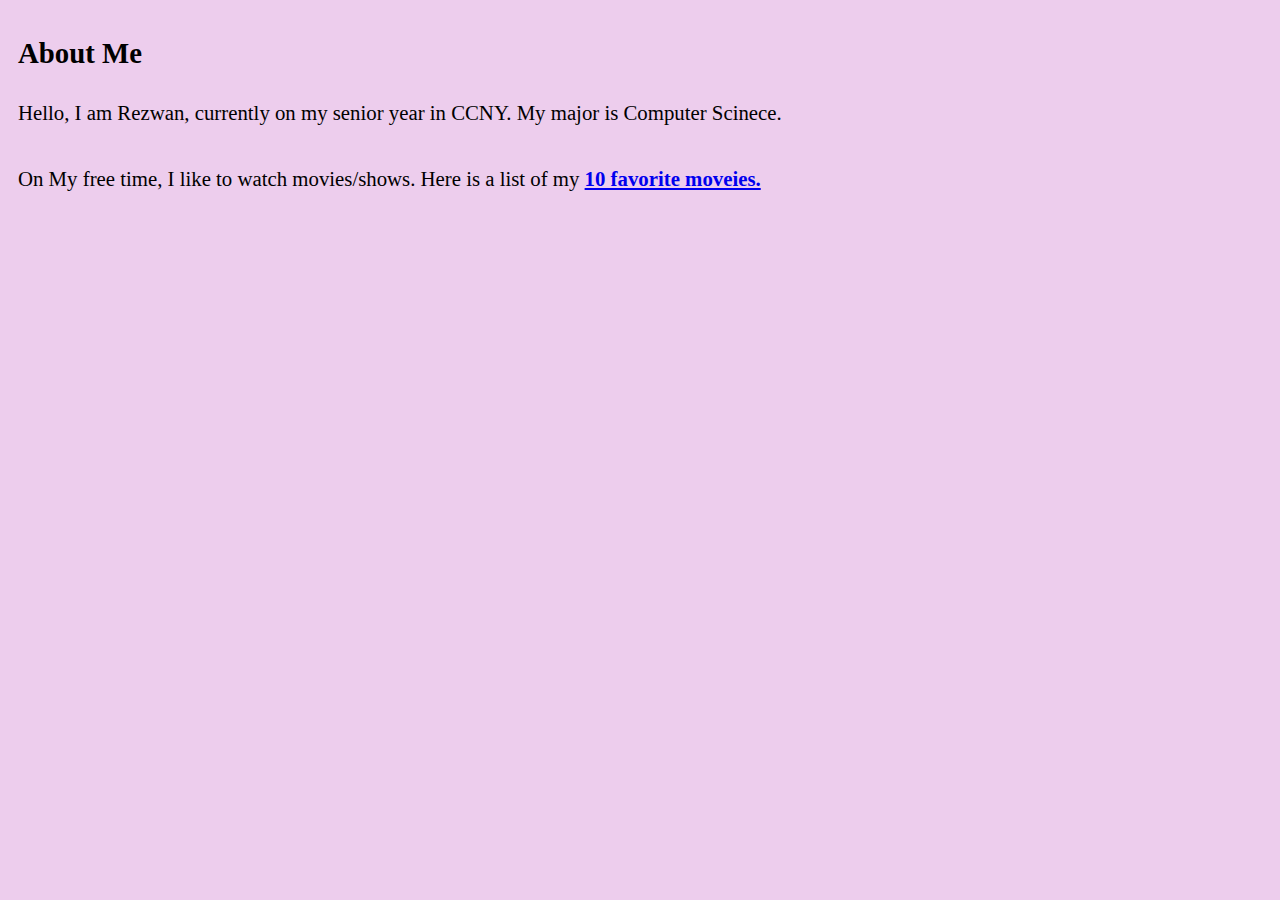
<file: index.html>
<!DOCTYPE html>
<html lang="en">

<head>
    <meta charset="UTF-8">
    <title>About Me</title>
    <link rel="stylesheet" href="styles.css">
</head>

<body>
    <h1>About Me</h1>
    <p>Hello, I am Rezwan, currently on my senior year in CCNY. My major is Computer
        Scinece.</p>
    <p>On My free time, I like to watch movies/shows. Here is a list of
        my <a href="movie-list.html">10 favorite moveies.</a></p>
</body>

</html>
</file>
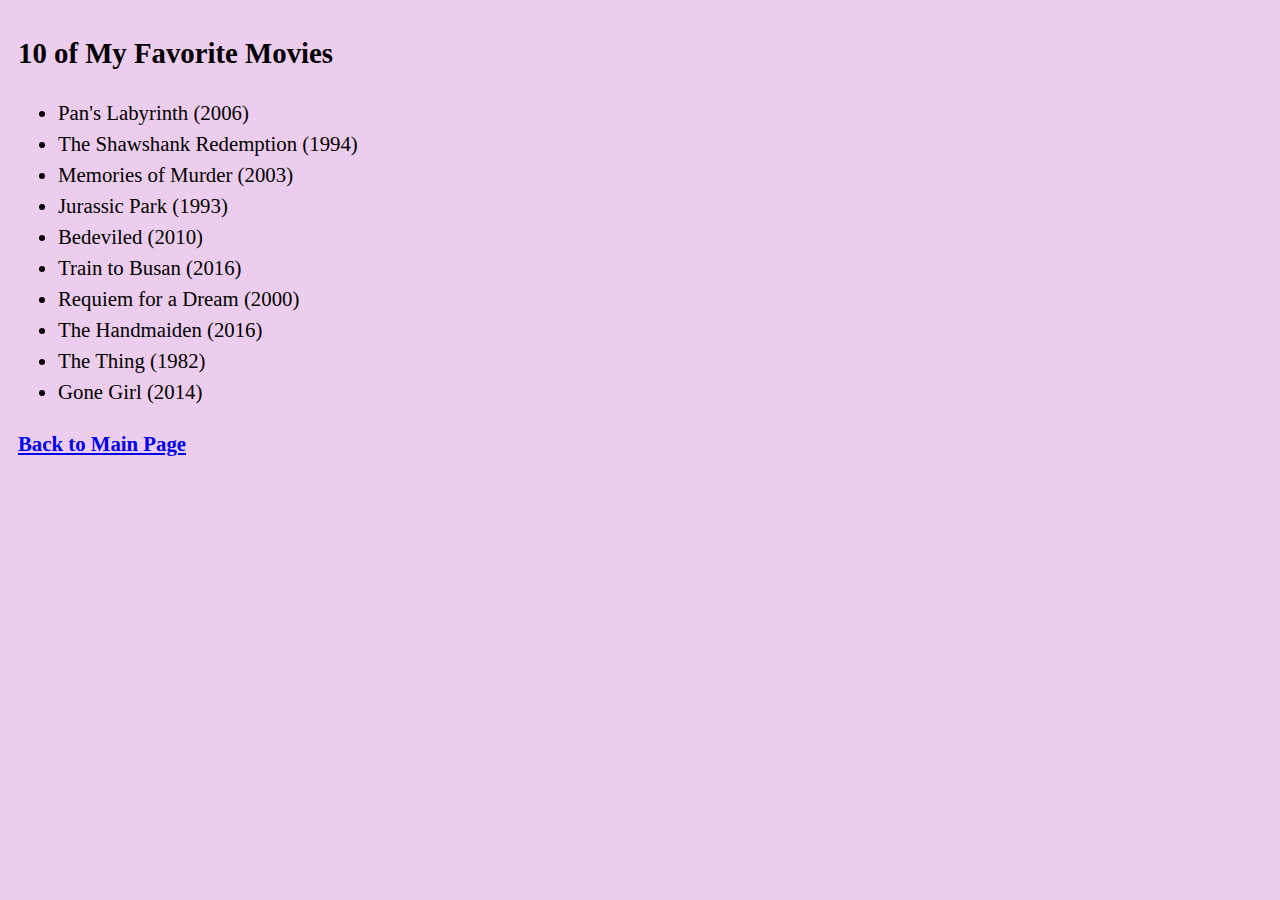
<file: movie-list.html>
<!DOCTYPE html>
<html lang="en">
<head>
    <meta charset="UTF-8">
    <meta name="viewport" content="width=device-width, initial-scale=1.0">
    <title>Favorite Movies</title>
    <link rel="stylesheet" href="styles.css">
</head>
<body>
    <h1>10 of My Favorite Movies</h1>
    <ul>
        <li>Pan's Labyrinth (2006)</li>
        <li>The Shawshank Redemption (1994)</li>
        <li>Memories of Murder (2003)</li>
        <li>Jurassic Park (1993)</li>
        <li>Bedeviled (2010)</li>
        <li>Train to Busan (2016)</li>
        <li>Requiem for a Dream (2000)</li>
        <li>The Handmaiden (2016)</li>
        <li>The Thing (1982)</li>
        <li>Gone Girl (2014)</li>
    </ul>

    <a href="index.html">Back to Main Page</a>
</body>
</html>
</file>
<file: styles.css>
body {
    background-color: rgb(237, 205, 237);
    font-size: clamp(1rem, 3vw, 1.3rem); /* Font size changes based on viewport width*/
    padding: 10px;
    display: grid; /* Doesnt do much at the moment*/
    grid-template-columns: 1fr;
}

h1 {
    font-size: clamp(1.4rem, 5vw, 1.8rem);
    margin-bottom: 10px;
    /* text-align: center; */
}

a {
    font-weight: bold;
}

ul li {
    margin-bottom: 7px;
}
</file>
